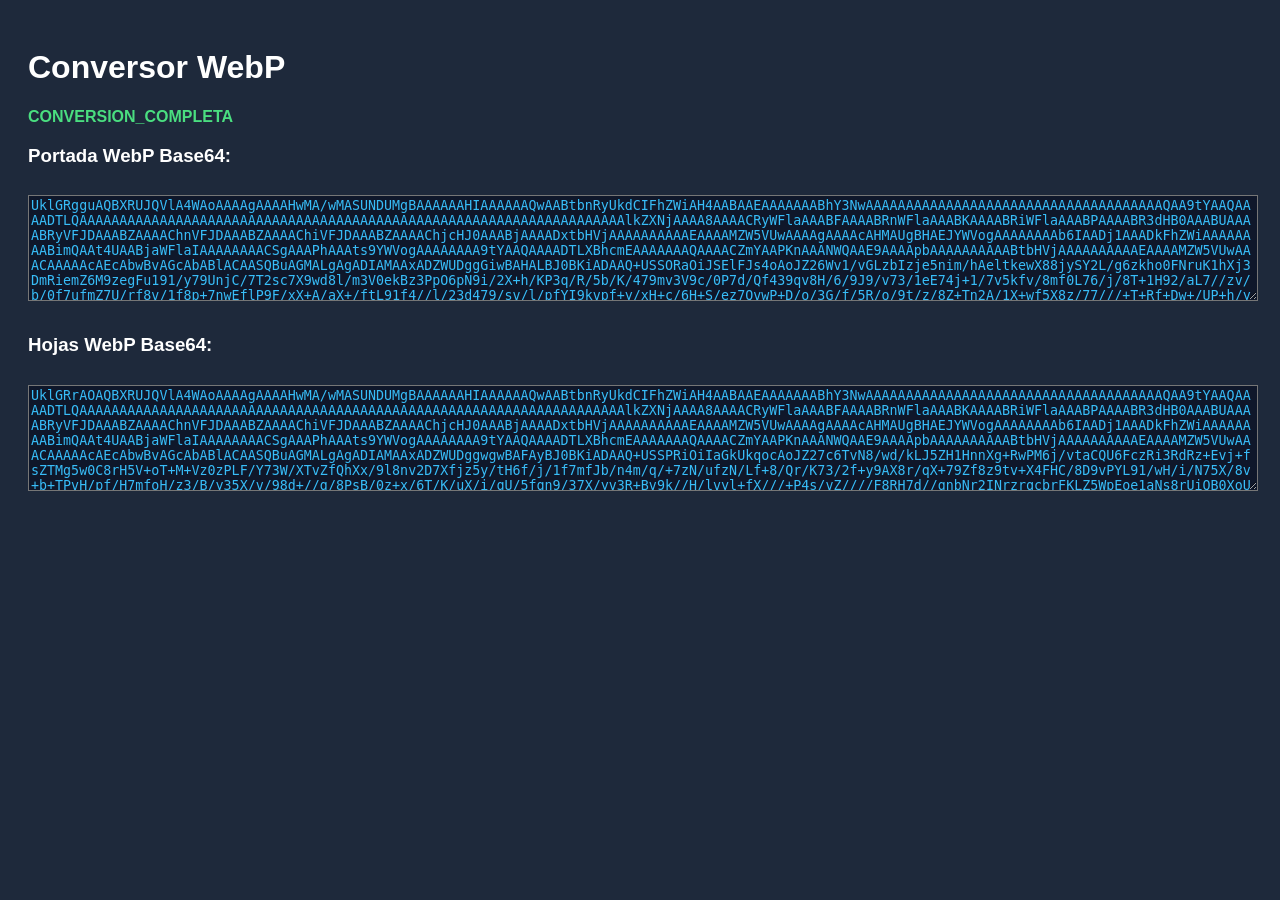
<file: scripts/convert_webp.html>
<!DOCTYPE html>
<html lang="es">
<head>
    <meta charset="UTF-8">
    <title>Conversor de Imágenes a WebP</title>
    <style>
        body { font-family: sans-serif; padding: 20px; background: #1e293b; color: white; }
        textarea { width: 100%; height: 100px; margin: 10px 0; background: #0f172a; color: #38bdf8; }
        .status { font-weight: bold; color: #4ade80; }
    </style>
</head>
<body>
    <h1>Conversor WebP</h1>
    <div id="status">Procesando...</div>
    <h3>Portada WebP Base64:</h3>
    <textarea id="portada_b64" readonly></textarea>
    <h3>Hojas WebP Base64:</h3>
    <textarea id="hojas_b64" readonly></textarea>
    <script>
        function fileToBase64Image(src, quality = 0.85) {
            return new Promise((resolve, reject) => {
                const img = new Image();
                img.crossOrigin = "anonymous";
                img.onload = () => {
                    const canvas = document.createElement('canvas');
                    canvas.width = img.naturalWidth;
                    canvas.height = img.naturalHeight;
                    const ctx = canvas.getContext('2d');
                    ctx.drawImage(img, 0, 0);
                    const webpData = canvas.toDataURL('image/webp', quality);
                    resolve({
                        dataUrl: webpData,
                        b64: webpData.split(',')[1],
                        width: img.naturalWidth,
                        height: img.naturalHeight
                    });
                };
                img.onerror = (e) => reject(new Error('No se pudo cargar: ' + src));
                img.src = src;
            });
        }

        async function init() {
            try {
                const p = await fileToBase64Image('../assets/images/Portada.jpg', 0.85);
                document.getElementById('portada_b64').value = p.b64;
                
                const h = await fileToBase64Image('../assets/images/Hojas.jpg', 0.85);
                document.getElementById('hojas_b64').value = h.b64;

                document.getElementById('status').innerText = 'CONVERSION_COMPLETA';
                document.getElementById('status').className = 'status';
            } catch (err) {
                document.getElementById('status').innerText = 'ERROR: ' + err.message;
            }
        }
        window.addEventListener('load', init);
    </script>
</body>
</html>
</file>
